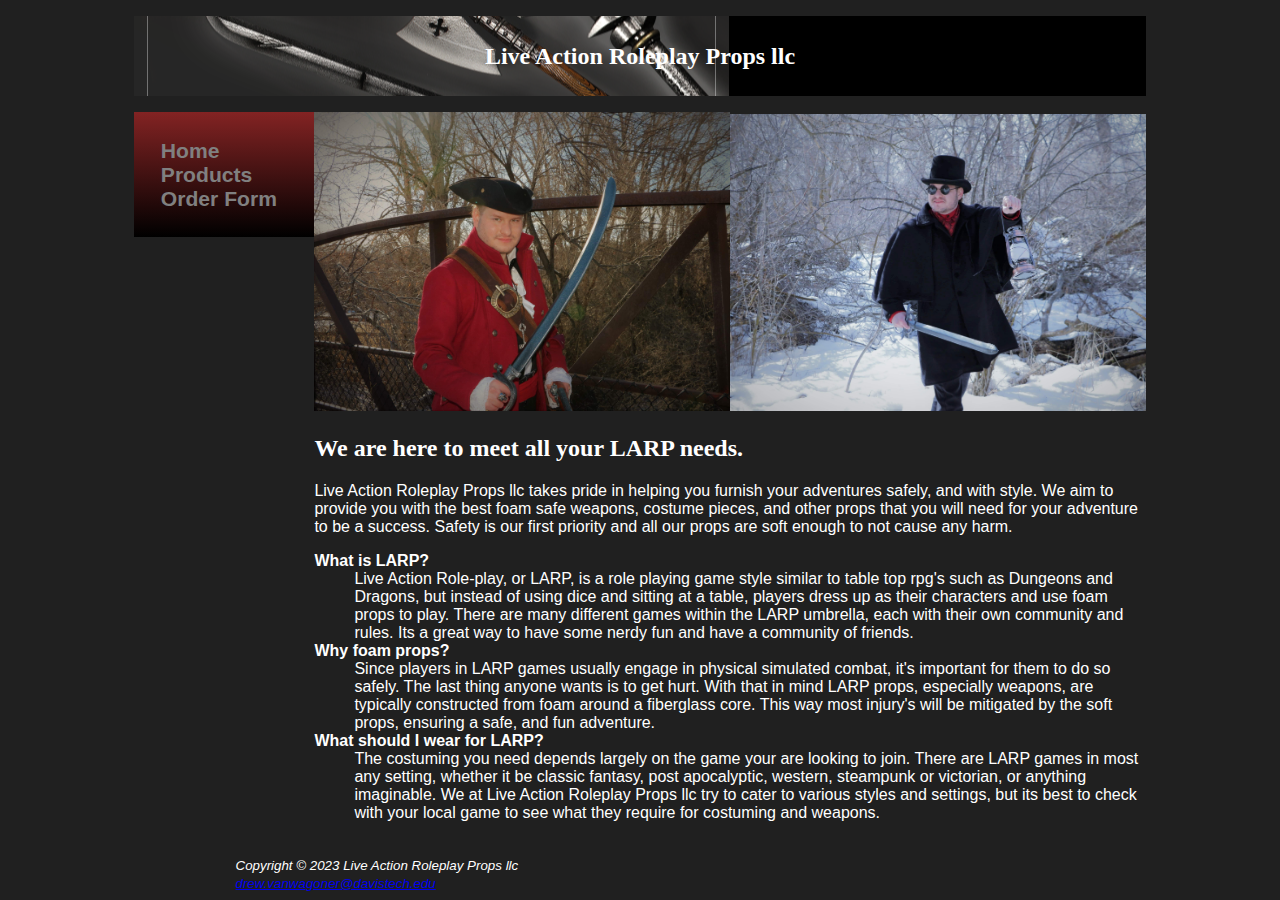
<file: index.html>
<!DOCTYPE html>
<html lang="en">

<head>
    <title>Live Action Roleplay Props llc</title>
    <meta charset="utf-8">
    <link rel="stylesheet" href="larpprops.css">
</head>

<body>
    <div id="wrapper">
    <header>
        <h1>Live Action Roleplay Props llc</h1>
    </header>
    <nav>
        <ul>
            <li>
                <a href="index.html">Home</a>
            </li>
            <li>
                <a href="table.html">Products</a>
            </li>
            <li>
                <a href="form.html">Order Form</a>
            </li>
        </ul>
    </nav>
    <main>
    <div>
        <img src="larp.jpg" alt="larp" width="50%"><img src="larp2.jpg" alt="larp2" width="50%">
    </div>
        <h2>We are here to meet all your LARP needs.</h2>
        <p>
            Live Action Roleplay Props llc takes pride in helping you furnish your adventures safely, and with style.
            We aim to provide you with the best foam safe weapons, costume pieces, and other props that you will need
            for your adventure to be a success. Safety is our first priority and all our props are soft enough to not
            cause any harm.
        </p>
        <dl>
            <dt>
                <strong>
                    What is LARP?
                </strong>
            </dt>
            <dd>
                Live Action Role-play, or LARP, is a role playing game style similar to table top rpg's such as Dungeons
                and Dragons,
                but instead of using dice and sitting at a table, players dress up as their characters and use foam
                props to play.
                There are many different games within the LARP umbrella, each with their own community and rules. Its a
                great way to have some nerdy fun
                and have a community of friends.
            </dd>
            <dt>
                <strong>
                    Why foam props?
                </strong>
            </dt>
            <dd>
                Since players in LARP games usually engage in physical simulated combat, it's important for them to do
                so safely.
                The last thing anyone wants is to get hurt. With that in mind LARP props, especially weapons, are
                typically constructed from foam
                around a fiberglass core. This way most injury's will be mitigated by the soft props, ensuring a safe,
                and fun adventure.
            </dd>
            <dt>
                <strong>
                    What should I wear for LARP?
                </strong>
            </dt>
            <dd>
                The costuming you need depends largely on the game your are looking to join. There are LARP games in
                most any setting, whether it be classic fantasy,
                post apocalyptic, western, steampunk or victorian, or anything imaginable. We at Live Action Roleplay
                Props llc try to cater to various styles and settings,
                but its best to check with your local game to see what they require for costuming and weapons.
            </dd>
        </dl>
        <br>
    </main>
    <footer id="contact">
        <small><i>
                Copyright &copy; 2023 Live Action Roleplay Props llc <br>
                <a href="mailto:drew.vanwagoner@davistech.edu">drew.vanwagoner@davistech.edu</a>
            </i></small>
    </footer>
    </div>
</body>

</html>
</file>
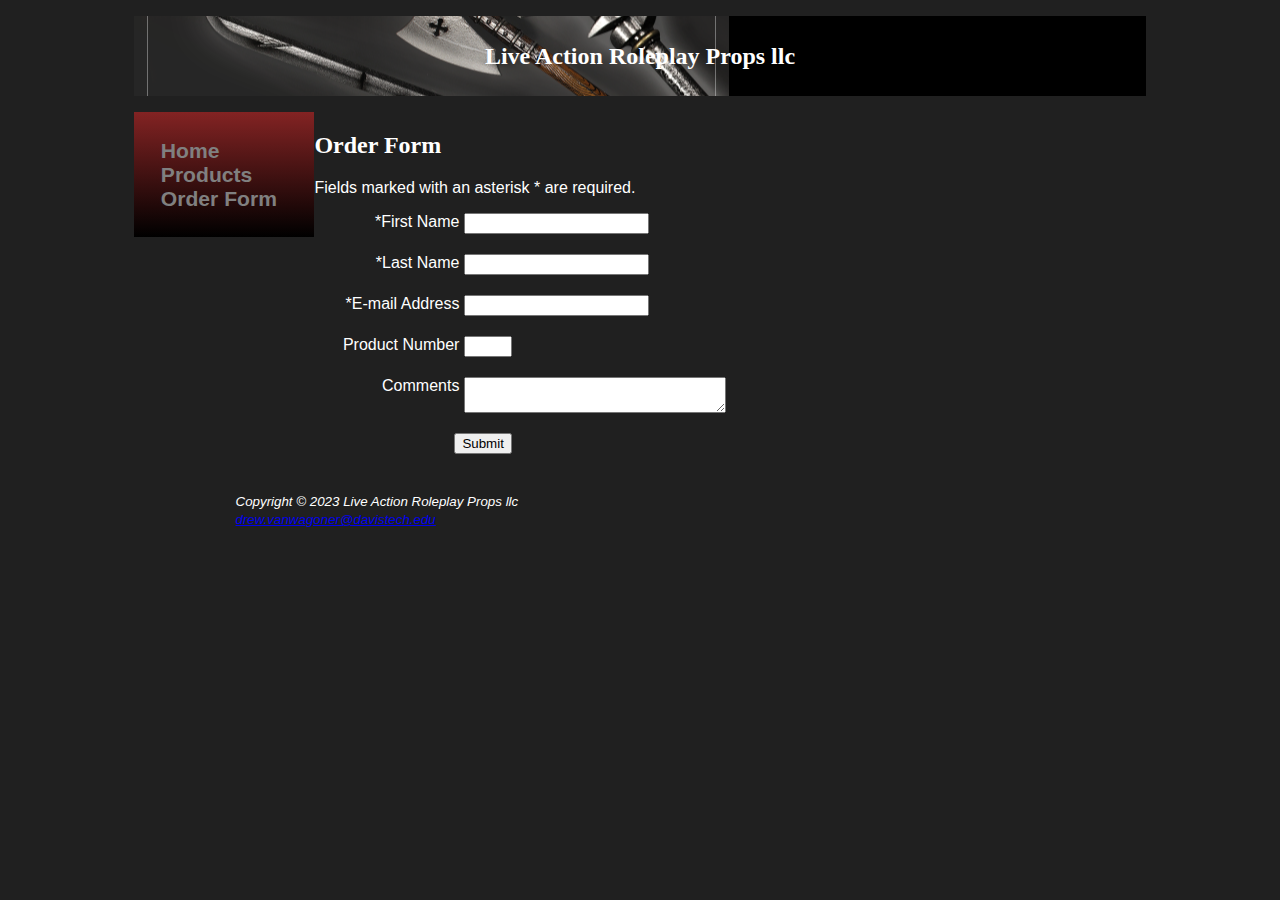
<file: form.html>
<!DOCTYPE html>
<html lang="en">

<head>
    <title>Live Action Roleplay Props llc :: Order Form</title>
    <meta charset="utf-8">
    <link rel="stylesheet" href="larpprops.css">
</head>

<body>
    <div id="wrapper">
    <header>
        <h1>Live Action Roleplay Props llc</h1>
    </header>
    <nav>
        <ul>
            <li>
                <a href="index.html">Home</a>
            </li>
            <li>
                <a href="table.html">Products</a>
            </li>
            <li>
                <a href="form.html">Order Form</a>
            </li>
        </ul>
    </nav>
    <main>
        <h2>Order Form</h2>
        <P>
            Fields marked with an asterisk * are required.
        </P>
        <form method="post" action="https://webdevbasics.net/scripts/demo.php">
            <label for="myFName">*First Name</label>
            <input type="text" name="myFName" id="myFName" required>
            <label for="myLName">*Last Name</label>
            <input type="text" name="myLName" id="myLName" required>
            <label for="email">*E-mail Address</label> 
            <input type="text" name="email" id="email" required>
            <label for="myChoice">Product Number</label>
            <input type="number" name="myChoice" id="myChoice" min="1" max="4">
            <label for="myComments">Comments</label>
            <textarea name="myComments" id="myComments" rows="2" cols="30"></textarea>
            <input type="submit">
        </form>

        <br>
    </main>
    <footer id="contact">
        <small><i>
                Copyright &copy; 2023 Live Action Roleplay Props llc <br>
                <a href="mailto:drew.vanwagoner@davistech.edu">drew.vanwagoner@davistech.edu</a>
            </i></small>
    </footer>
    </div>
</body>

</html>
</file>
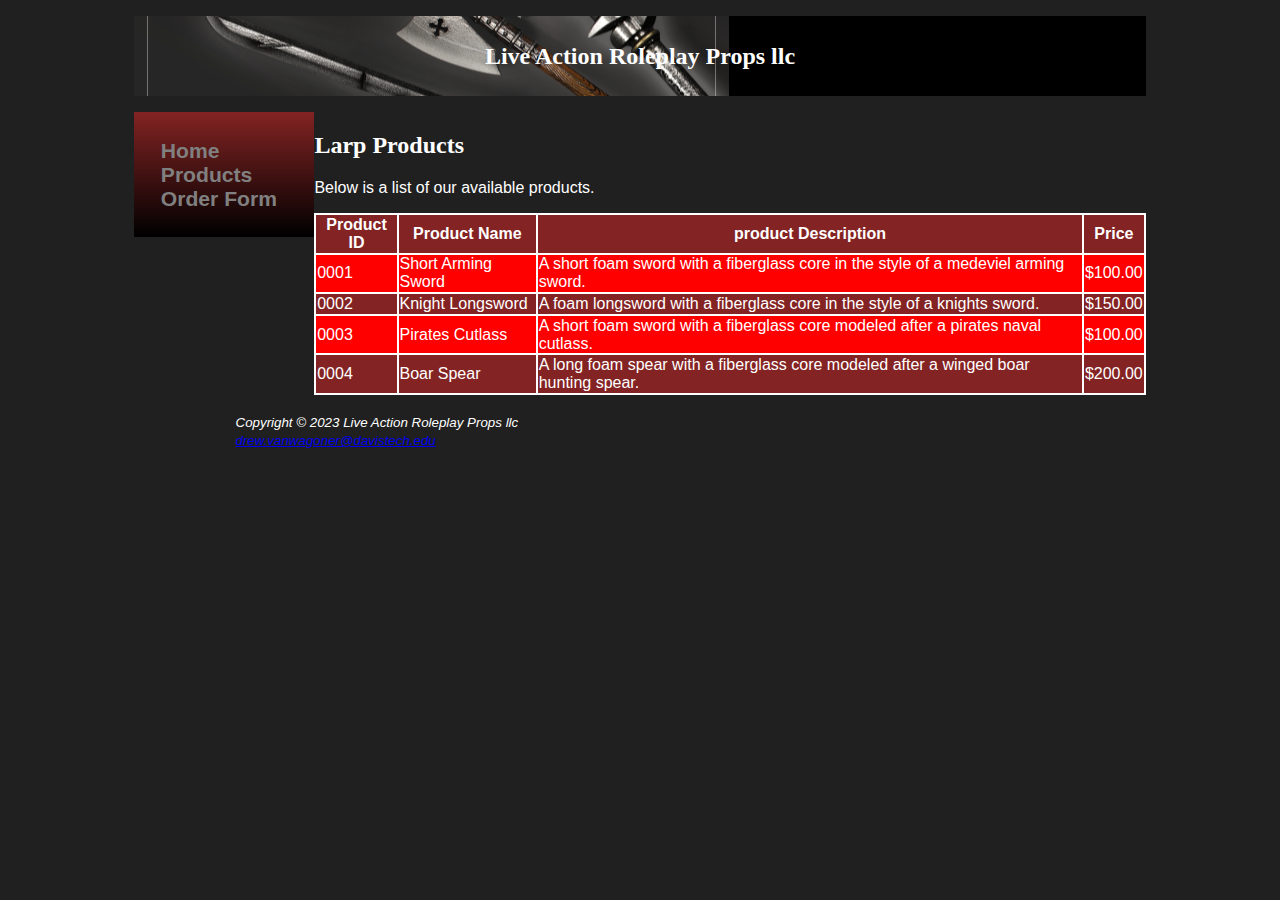
<file: table.html>
<!DOCTYPE html>
<html lang="en">

<head>
    <title>Live Action Roleplay Props llc :: Products</title>
    <meta charset="utf-8">
    <link rel="stylesheet" href="larpprops.css">
</head>

<body>
    <div id="wrapper">
    <header>
        <h1>Live Action Roleplay Props llc</h1>
    </header>
    <nav>
        <ul>
            <li>
                <a href="index.html">Home</a>
            </li>
            <li>
                <a href="table.html">Products</a>
            </li>
            <li>
                <a href="form.html">Order Form</a>
            </li>
        </ul>
    </nav>
    <main>
        <h2>Larp Products</h2>
        <p>
            Below is a list of our available products.
        </p>
        <table>
            <tr>
                <th>Product ID</th>
                <th>Product Name</th>
                <th>product Description</th>
                <th>Price</th>
            </tr>
            <tr>
                <td>0001</td>
                <td>Short Arming Sword</td>
                <td>A short foam sword with a fiberglass core in 
                    the style of a medeviel arming sword.</td>
                <td>$100.00</td>
            </tr>
            <tr>
                <td>0002</td>
                <td>Knight Longsword</td>
                <td>A foam longsword with a fiberglass core in 
                    the style of a knights sword.</td>
                <td>$150.00</td>
            </tr>
            <tr>
                <td>0003</td>
                <td>Pirates Cutlass</td>
                <td>A short foam sword with a fiberglass core modeled 
                    after a pirates naval cutlass.</td>
                <td>$100.00</td>
            </tr>
            <tr>
                <td>0004</td>
                <td>Boar Spear</td>
                <td>A long foam spear with a fiberglass core modeled 
                    after a winged boar hunting spear.</td>
                <td>$200.00</td>
            </tr>
        </table>
        <br>
    </main>
    <footer id="contact">
        <small><i>
                Copyright &copy; 2023 Live Action Roleplay Props llc <br>
                <a href="mailto:drew.vanwagoner@davistech.edu">drew.vanwagoner@davistech.edu</a>
            </i></small>
    </footer>
    </div>
</body>

</html>
</file>
<file: larpprops.css>
header {
    background-image: url(larpweapons.png);
    background-color: #000000;
    background-position: left;
    background-repeat: no-repeat;
    line-height: 500%;
    margin-bottom: 0;
    margin-top: 0;
}

body {
    background-color: rgb(32, 32, 32);
    color: white;
    font-family: Arial, Helvetica, sans-serif;
}

nav {
    background-image: linear-gradient(to bottom, #832323, #000000);
    padding: 1.5em;
    float: left;
    width: 180px;
    font-size: 110%;
    margin: 0;
}

nav a {
    color: grey;
    font-weight: bold;
    text-decoration: none;
    transition: color 2s linear;
}

nav a:hover {
    color: white;
}

nav ul {
    list-style: none;
    margin: 0;
    padding-left: 0;
    font-size: 1.2em;
}

main {
    margin-left: 10%;
    display: block;
    overflow: auto;
}

h1 {
    font-family: Georgia, 'Times New Roman', serif;
    text-align: center;
    font-size: x-large;
}

h2 {
    font-family: Georgia, 'Times New Roman', serif;
}

#wrapper {
    width: 80%;
    margin-left: auto;
    margin-right: auto;
    min-width: 960px;
    max-width: 2048px;
}

* {
    box-sizing: border-box;
}

#contact {
    margin-left: 10%;
}

table {
    background-color: #832323;
    color: white;
    border: 2px solid white;
    border-collapse: collapse;
}

th {
    padding: .05em;
    border: 2px solid white;
}

td {
    padding: .05em;
    border: 2px solid white;
}

tr:nth-of-type(even) {
    background-color: red;
}

label {
    float: left;
    display: block;
    text-align: right;
    width: 150px;
    padding-right: 5px;
}

input {
    display: block;
    margin-bottom: 20px;
}

textarea {
    display: block;
    margin-bottom: 20px;
}

input[type="submit"] {
    margin-left: 140px;
}
</file>
